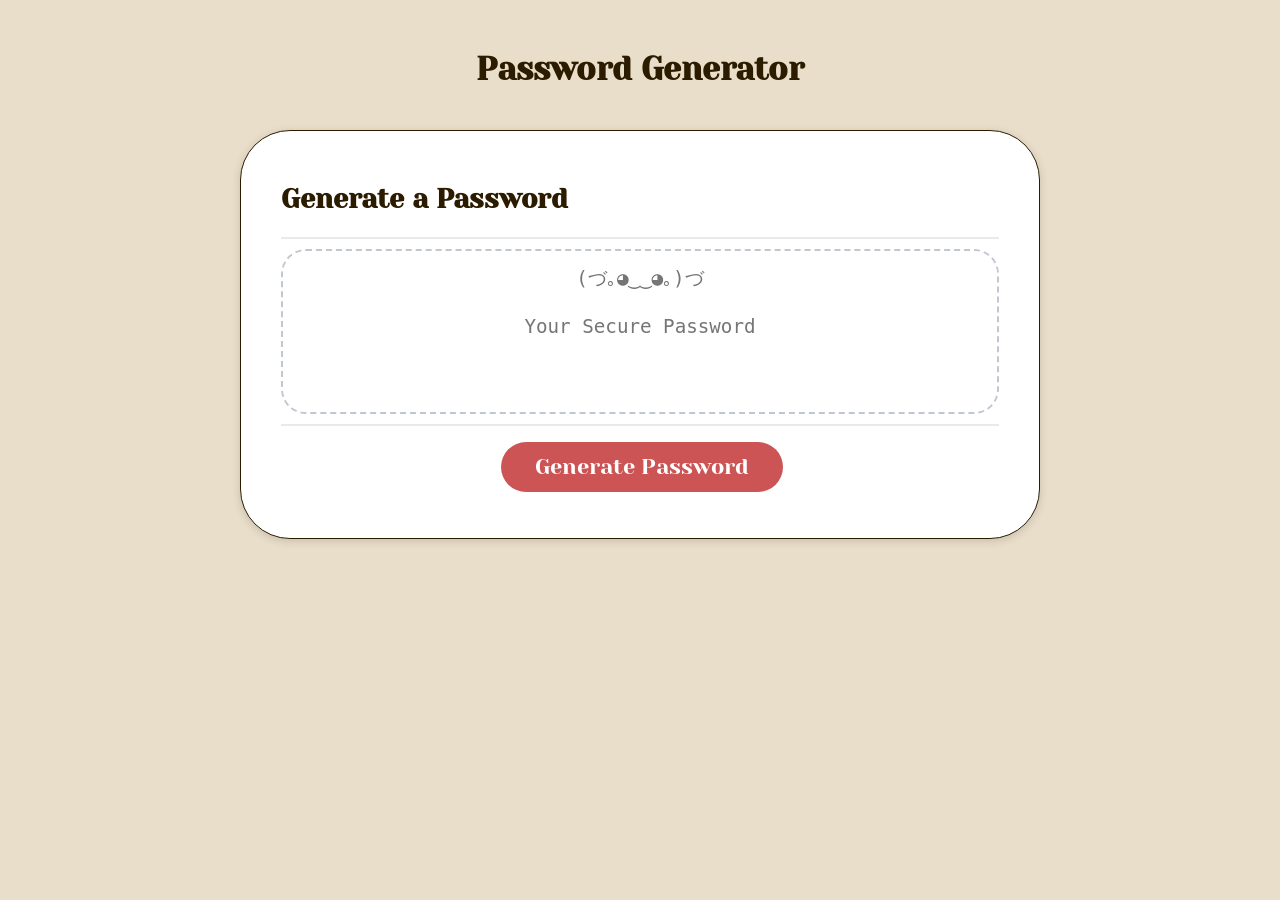
<file: index.html>
<!DOCTYPE html>
<html lang="en">
  <head>
    <meta charset="UTF-8" />
    <meta name="viewport" content="width=device-width, initial-scale=1.0" />
    <meta http-equiv="X-UA-Compatible" content="ie=edge" />
    <title>Byron's Password Generator</title>
    <link rel="stylesheet" href="assets/style.css" />
  </head>
  <body>
    <div class="wrapper">
      <header>
        <h1>Password Generator</h1>
      </header>
      <div class="card">
        <div class="card-header">
          <h2>Generate a Password</h2>
        </div>
        <div class="card-body">
          <textarea
            readonly
            id="password"
            placeholder="(づ｡◕‿‿◕｡)づ&#10;&#10;Your Secure Password"
            aria-label="Generated Password"
          ></textarea>
        </div>
        <div class="card-footer">
          <button id="generate" class="btn">Generate Password</button>
        </div>
      </div>
    </div>
    <script src="assets/script.js"></script>
  </body>
</html>
</file>
<file: assets/style.css>
@import url('https://fonts.googleapis.com/css2?family=Yeseva+One&display=swap');
*,
*::before,
*::after {
  box-sizing: border-box;
}

html,
body,
.wrapper {
  height: 100%;
  margin: 0;
  padding: 0;
}

body {
  font-family: 'Yeseva One', sans-serif;
  /* font-family: sans-serif; */
  background-color: #E9DEC9;
  /* background-color: #f9fbfd; */
}

.wrapper {
  padding-top: 30px;
  padding-left: 20px;
  padding-right: 20px;
}

header {
  text-align: center;
  padding: 20px;
  padding-top: 0px;
  color: #2B1C00;
  /* color: hsl(206, 17%, 28%); */
}

.card {
  background-color: hsl(0, 0%, 100%);
  border: #2B1C00 solid;
  border-radius: 50px;
  border-width: 1px;
  box-shadow: rgba(0, 0, 0, 0.15) 0px 2px 8px 0px;
  color: #2B1C00;
  /* color: hsl(206, 17%, 28%); */
  font-size: 18px;
  margin: 0 auto;
  max-width: 800px;
  padding: 30px 40px;
}

.card-header::after {
  content: " ";
  display: block;
  width: 100%;
  background: #e7e9eb;
  height: 2px;
}

.card-body {
  min-height: 100px;
}

.card-footer {
  text-align: center;
}

.card-footer::before {
  content: " ";
  display: block;
  width: 100%;
  background: #e7e9eb;
  height: 2px;
}

.card-footer::after {
  content: " ";
  display: block;
  clear: both;
}

.btn {
  font-family: 'Yeseva One', sans-serif;
  border: none;
  background-color: #CD5454;
  border-radius: 25px;
  box-shadow: rgba(0, 0, 0, 0.1) 0px 1px 6px 0px rgba(0, 0, 0, 0.2) 0px 1px 1px
    0px;
  color: white;
  /* color: hsl(0, 0%, 100%); */
  display: inline-block;
  font-size: 22px;
  line-height: 22px;
  margin: 16px 16px 16px 20px;
  padding: 14px 34px;
  text-align: center;
  cursor: pointer;
  transition: all 0.3s ease-in-out;
}

.btn:hover {
  transform: scale(1.05);
}

button[disabled] {
  cursor: default;
  background: #c0c7cf;
}

.float-right {
  float: right;
}

#password {
  -webkit-appearance: none;
  -moz-appearance: none;
  appearance: none;
  border: none;
  display: block;
  width: 100%;
  padding-top: 15px;
  padding-left: 15px;
  padding-right: 15px;
  padding-bottom: 85px;
  font-size: 1.2rem;
  text-align: center;
  margin-top: 10px;
  margin-bottom: 10px;
  border: 2px dashed #c0c7cf;
  border-radius: 25px;
  resize: none;
  overflow: scroll;
}

@media (max-width: 690px) {
  .btn {
    font-size: 1rem;
    margin: 16px 0px 0px 0px;
    padding: 10px 15px;
  }

  #password {
    font-size: 1rem;
  }
}

@media (max-width: 500px) {
  .btn {
    font-size: 0.8rem;
  }
}
</file>
